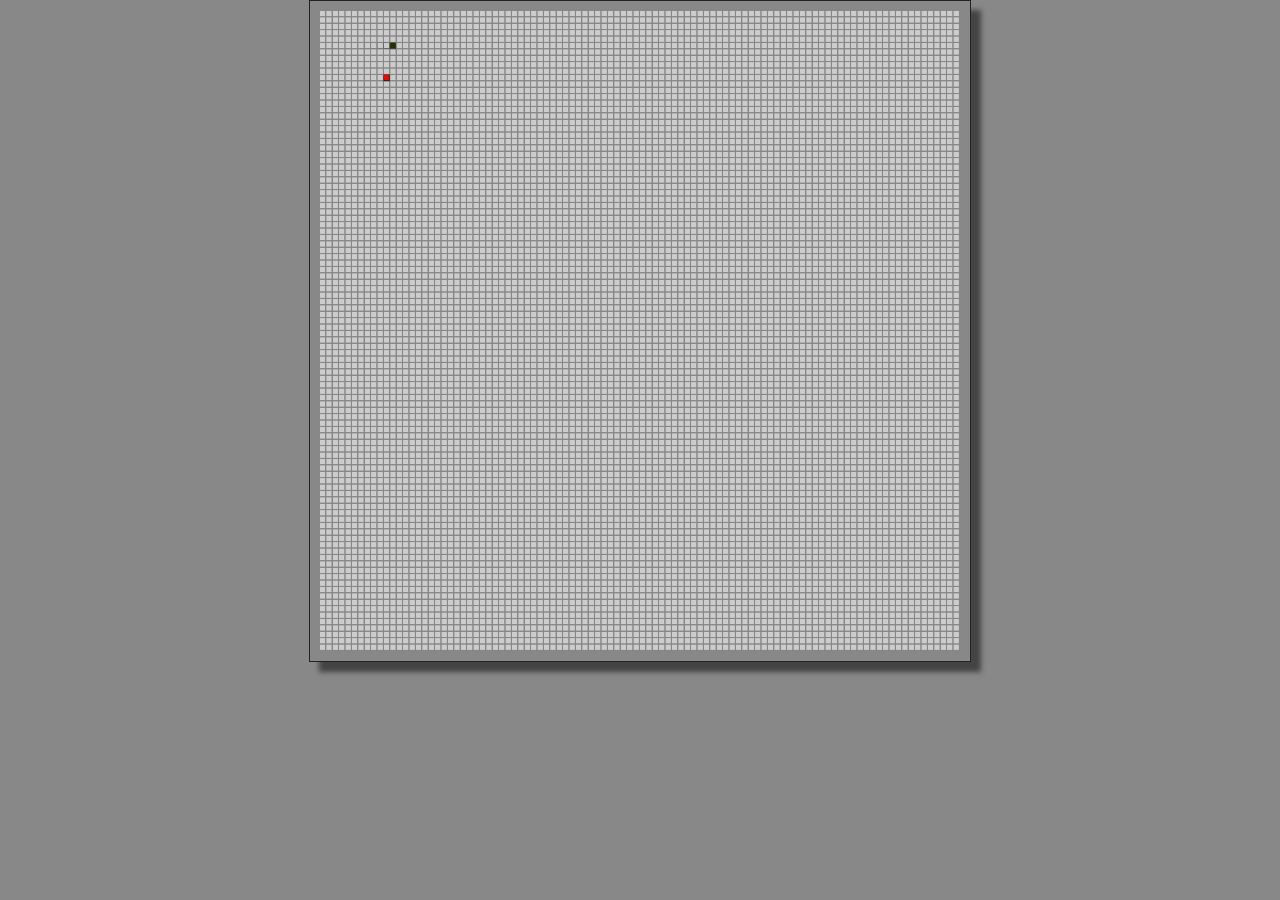
<file: index.html>
<!DOCTYPE html>
<html>
<head>
	<title>Rainbow Snake</title>
	<meta charset="UTF-8">
	<meta name="viewport" content="width=device-width, initial-scale=1.0">

	<link rel="stylesheet" type="text/css" href="page-style.css">

	
</head>
<body>

<div class="popup" id="popup">
		<h2>Przegrałeś! :C</h2>
		<div class="content">
			<div>Chcesz spróbować jeszcze raz?</div>
			<div style="padding:10px; display:inline-block;">
				<button class="button1" onclick="ResetGame()">Chce!</button>
				<button class="button2" onclick="CloseGame()">Nie chce!</button>
			</div>
		</div>

</div>

<canvas id="myCanvas" width="1000" height="1000" style="border:1px solid #222222;">
<script src="game.js"></script>

</body>
</html>
</file>
<file: page-style.css>
body
{
	margin: 0 auto;
	padding: 0;
	background-color: #888888;
	overflow: hidden;

}
#myCanvas
{
	padding: 10px;
	display: block;
	margin-left: auto;
	margin-right: auto;
	box-shadow: 10px 10px 5px #444444;
	width: 50%;
}


.popup {
  margin: 70px auto;
  padding: 20px;
  background: #fff;
  border-radius: 5px;
  width: 30%;
  position: absolute;
  transition: all 5s ease-in-out;
  left: 0;
  right: 0;
  text-align: center;
  visibility: hidden;
}

.popup h2 {
  margin-top: 0;
  color: #333;
  font-family: Tahoma, Arial, sans-serif;
}
.popup .content {
  max-height: 30%;
  overflow: auto;
}
.popup .button1
{
	background-color: #4CAF50; /* Green */
	border-radius: 4px;
    border: none;
    color: white;
    padding: 5px 22px;
    text-align: center;
    text-decoration: none;
    display: inline-block;
    font-size: 16px;
	float:left;
	margin-right: 30px;
	margin-left: 30px;
}
.popup .button1:hover
{
	background-color: #5DBF61;
}
.popup .button2
{
	background-color: #AA0000; 
	border-radius: 4px;
    border: none;
    color: white;
    padding: 5px 22px;
    text-align: center;
    text-decoration: none;
    display: inline-block;
    font-size: 16px;
	float:left;
	margin-right: 30px;
}
.popup .button2:hover
{
	background-color: #880000;
}
</file>
